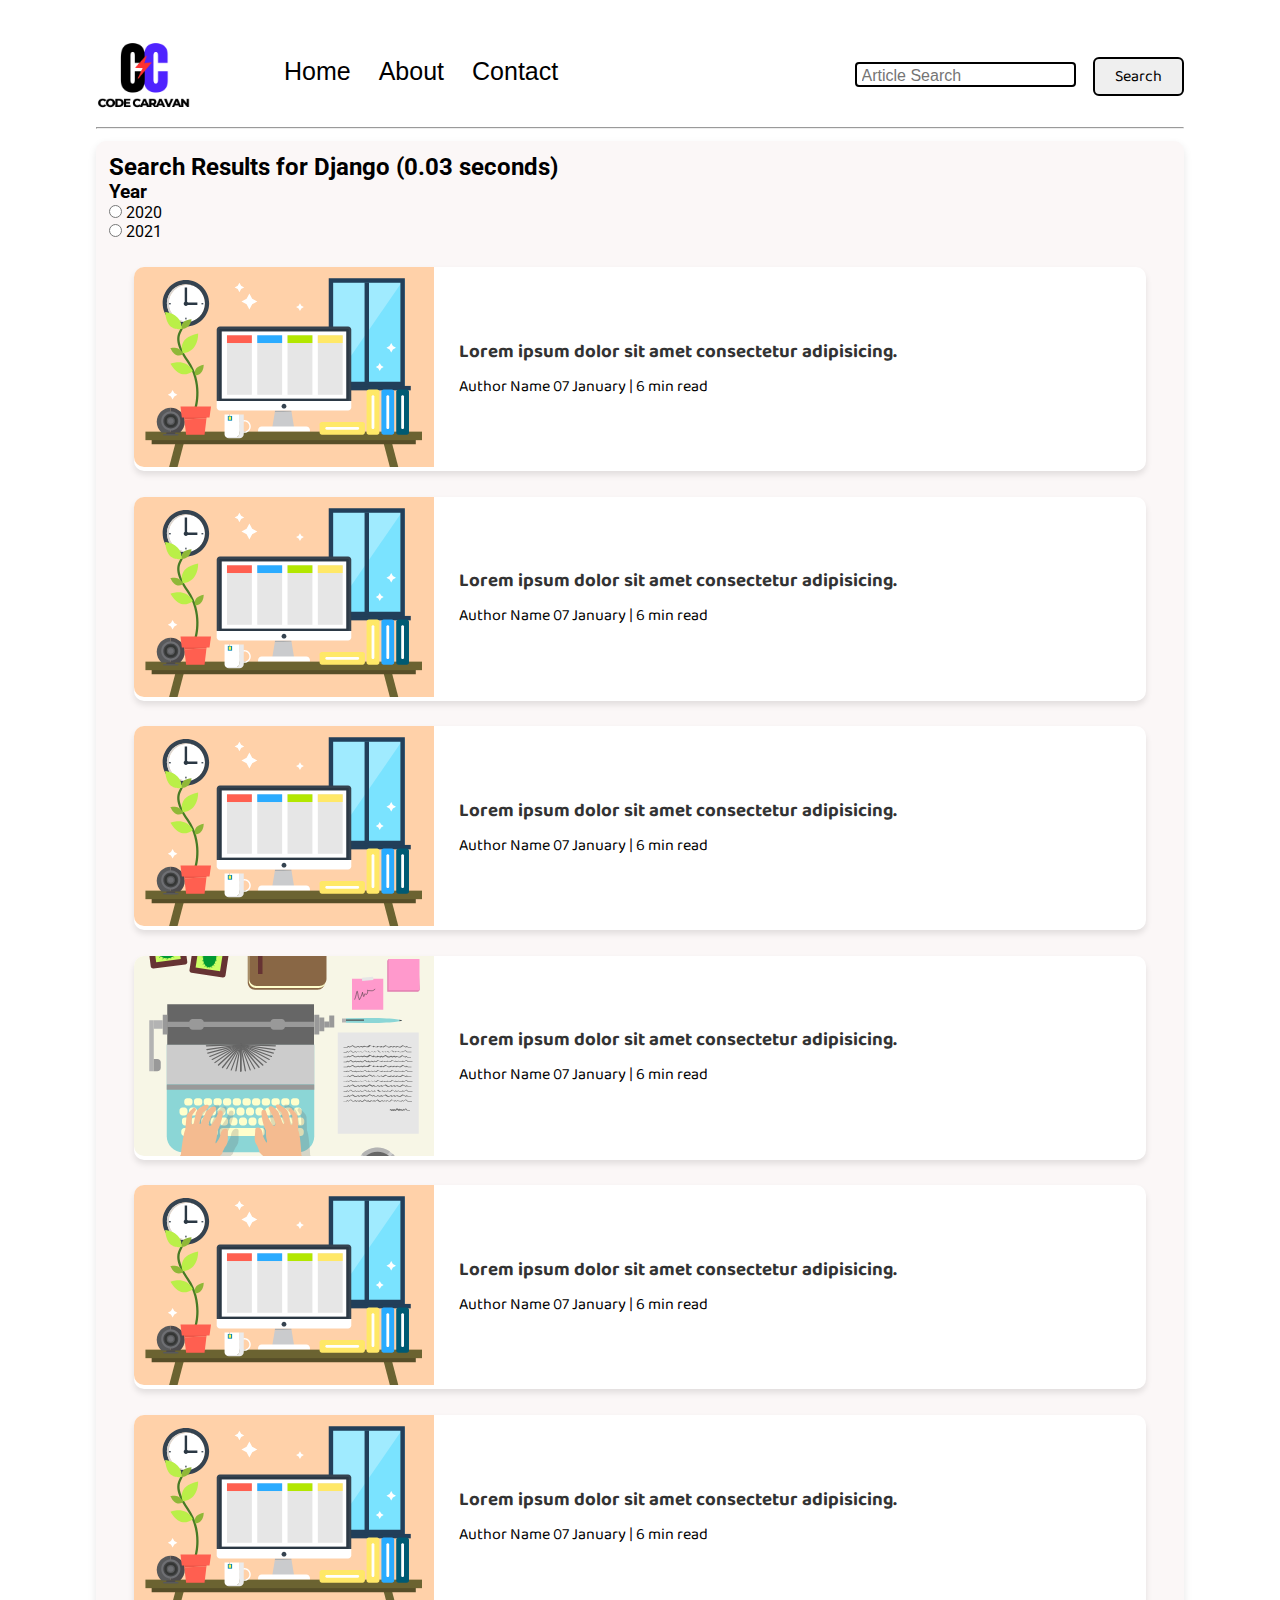
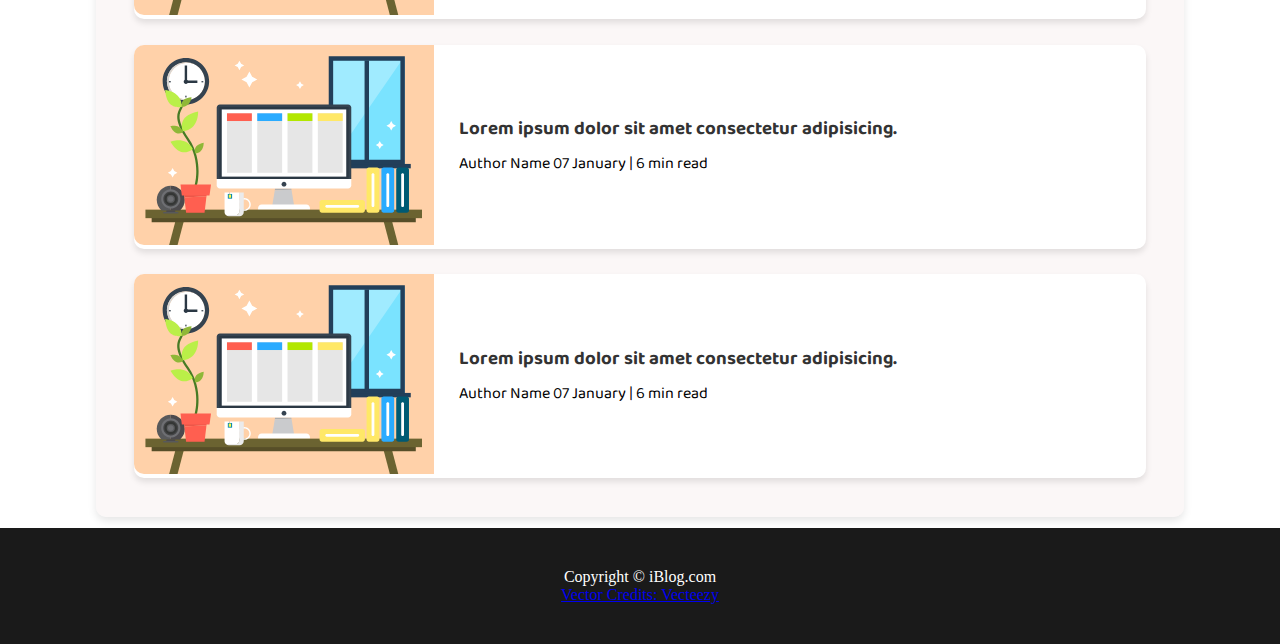
<file: search.html>
<!DOCTYPE html>
<html lang="en">
<head>
    <meta charset="UTF-8">
    <meta name="viewport" content="width=device-width, initial-scale=1.0">
    <link rel="stylesheet" href="css/utils.css">
    <link rel="stylesheet" href="css/style.css">
    <link rel="stylesheet" href="css/mobile.css">
    <title>iBlog - Heaven for bloggers</title>
</head>
<body>
    <nav class="navigation max-width-1 m-auto">
        <div class="nav-left">
            <a href="/">
                <span><img src="img/logo.png" width="94px" alt=""></span>
            </a>
            <ul>
                <li><a href="/">Home</a></li>
                <li><a href="#">About</a></li>
                <li><a href="/contact.html">Contact</a></li>
            </ul>
        </div>
        <div class="nav-right">
            <form action="/search.html" method="get">
                <input class="form-input" type="text" name="query" placeholder="Article Search">
                <button class="btn">Search</button>
            </form>

        </div>

    </nav>
 

    <div class="max-width-1 m-auto"><hr></div>
    <div class="home-articles max-width-1 m-auto font2">
        
        <h2>Search Results for Django (0.03 seconds)</h2>
        <div class="year-box adjust-year">
            <div>
                <h3>Year </h3>
            </div>
            <div>
                <input type="radio" name="year" id=""> 2020
            </div>
            <div>
                <input type="radio" name="year" id=""> 2021
            </div>
        </div>
        <div class="home-article">
            <div class="home-article-img">
                <img src="img/11.svg" alt="article">
            </div>
            <div class="home-article-content font1">
                <a href="/blogpost.html"><h3>Lorem ipsum dolor sit amet consectetur adipisicing.</h3></a>
                
                <span>Author Name</span>
                <span>07 January | 6 min read</span>
            </div>
        </div>
        <div class="home-article">
            <div class="home-article-img">
                <img src="img/11.svg" alt="article">
            </div>
            <div class="home-article-content font1">
                <a href="/blogpost.html"><h3>Lorem ipsum dolor sit amet consectetur adipisicing.</h3></a>
                
                <span>Author Name</span>
                <span>07 January | 6 min read</span>
            </div>
        </div>
        <div class="home-article">
            <div class="home-article-img">
                <img src="img/11.svg" alt="article">
            </div>
            <div class="home-article-content font1">
                <a href="/blogpost.html"><h3>Lorem ipsum dolor sit amet consectetur adipisicing.</h3></a>
                
                <span>Author Name</span>
                <span>07 January | 6 min read</span>
            </div>
        </div>
        <div class="home-article">
            <div class="home-article-img">
                <img src="img/home.svg" alt="article">
            </div>
            <div class="home-article-content font1">
                <a href="/blogpost.html"><h3>Lorem ipsum dolor sit amet consectetur adipisicing.</h3></a>
                
                <span>Author Name</span>
                <span>07 January | 6 min read</span>
            </div>
        </div>
        <div class="home-article">
            <div class="home-article-img">
                <img src="img/11.svg" alt="article">
            </div>
            <div class="home-article-content font1">
                <a href="/blogpost.html"><h3>Lorem ipsum dolor sit amet consectetur adipisicing.</h3></a>
                
                <span>Author Name</span>
                <span>07 January | 6 min read</span>
            </div>
        </div>
        <div class="home-article">
            <div class="home-article-img">
                <img src="img/11.svg" alt="article">
            </div>
            <div class="home-article-content font1">
                <a href="/blogpost.html"><h3>Lorem ipsum dolor sit amet consectetur adipisicing.</h3></a>
                
                <span>Author Name</span>
                <span>07 January | 6 min read</span>
            </div>
        </div>
        <div class="home-article">
            <div class="home-article-img">
                <img src="img/11.svg" alt="article">
            </div>
            <div class="home-article-content font1">
                <a href="/blogpost.html"><h3>Lorem ipsum dolor sit amet consectetur adipisicing.</h3></a>
                
                <span>Author Name</span>
                <span>07 January | 6 min read</span>
            </div>
        </div>
        <div class="home-article">
            <div class="home-article-img">
                <img src="img/11.svg" alt="article">
            </div>
            <div class="home-article-content font1">
                <a href="/blogpost.html"><h3>Lorem ipsum dolor sit amet consectetur adipisicing.</h3></a>
                
                <span>Author Name</span>
                <span>07 January | 6 min read</span>
            </div>
        </div>
         
    </div>

    <div class="footer">
        <p>Copyright &copy; iBlog.com </p>
         <a href="https://www.vecteezy.com/free-vector/typewriter">Vector Credits: Vecteezy</a> 
    </div>
</body>
</html>
</file>
<file: css/utils.css>
@import url("https://fonts.googleapis.com/css2?family=Roboto&display=swap");
@import url("https://fonts.googleapis.com/css2?family=Baloo+Bhaina+2:wght@500&display=swap");
:root { 
  --main-bg-color: #bd6418;
  --font1: "Baloo Bhaina 2", cursive;
  --font2: "Roboto", sans-serif;
}

.center{
  text-align: center
}

.font1 {
  font-family: var(--font1);
}
.font2 {
  font-family: var(--font2);
}

.max-width-1 {
  max-width: 85vw;
  margin: 1.3vh auto;
  padding: 0; 
}

.max-width-2 {
  max-width: 80vw;
}

.m-auto {
  margin: auto;
}

.mx-1{
  margin-left: 0.5vw;
  margin-right: 0.5vw;
}

.my-2{
  margin-top: 32px;
  margin-bottom: 32px;
}

.btn {
  padding: 0px 20px;
  padding-top: 3px;
  border: 2px solid black;
  border-radius: 6px;
  font-family: var(--font1);
  font-size: 16px;
  cursor: pointer;
  transition: all 0.3s ease-in-out;
}

.btn:hover {
  color: white;
  background: var(--main-bg-color);
}

.form-input {
  padding: 0px 5px;
  padding-top: 3px;
  font-size: 16px;
  border: 2px solid black;
  border-radius: 4px;
  margin: 0 13px;
  font-family: var(--font1);
}

.form-box input, textarea{
  width: 52vw;
  padding: 0px 6px;
  margin: 7px 0;
  font-size: 18px;
  font-family: var(--font1);
  border: 2px solid var(--main-bg-color);
    border-radius: 5px;
}
</file>
<file: css/style.css>
* {
  margin: 0;
  padding: 0;
  box-sizing: border-box;
}

body {
  /* background: #0a2a43; */
  overflow-x: hidden;
  /* min-height: 1500px; */
}

section {
  position: relative;
  width: 100%;
  height: 100vh;
  overflow: hidden;
  display: flex;
  justify-content: center;
  align-items: center;
}

section:before {
  content: '';
  position: absolute;
  bottom: 0;
  width: 100%;
  height: 100px;
  background: linear-gradient(to top, #0a2a43, transparent);
  z-index: 10000;
}

section::after {
  content: '';
  position: absolute;
  top: 0;
  left: 0;
  width: 100%;
  height: 100%;
  /* background:#0a2a43; */
  z-index: 10000;
  /* mix-blend-mode: color; */
}

section img {
  position: absolute;
  top: 0;
  left: 0;
  width: 100%;
  height: 100%;
  object-fit: cover;
  pointer-events: none;
}

#text {
  position: relative;
  color: #fff;
  font-size: 8em;
  z-index: 1;
  margin-left: 10vw;
  margin-top: 8vw;
  font-family: 'Pacifico', cursive;
  /* Use the 'Pacifico' font */
}

#road {
  z-index: 2;
}

.navigation {
  margin-top: 25px;
  font-family: 'Fjalla One', sans-serif;
  /* height: 74px;  */
  display: flex;
  justify-content: space-between;
  align-items: center;
  /* font-size: 60px; */
}

.nav-left {
  display: flex;
}

.nav-left span {
  font-size: 35px;
  padding-top: 10px;
}

.nav-left ul {
  display: flex;
  align-items: center;
  margin: 0 80px;
  font-size: 25px;
  padding-bottom: 10px;
}

.nav-left ul li {
  list-style: none;
  margin: 0 14px;
  font-family: 'Fjalla One', sans-serif;
  transition: all 0.3s ease-in-out;
}

.nav-left ul li a {
  text-decoration: none;
  color: black;
}

.nav-left ul li a:hover {
  color: var(--main-bg-color);
  font-weight: bolder;
}

.form-input {
  font-family: 'Fjalla One', sans-serif;
}

/* btn {
  font-family: 'Fjalla One', sans-serif;
} */

.content {
  z-index: 1;
  height: 100%;
  display: flex;
  margin-top: 32px;
  padding: 9px;
  position: relative;
}

.content::after {
  content: "";
  background-color: #151515;
  position: absolute;
  width: 100%;
  height: inherit;
  opacity: 0.15;
  border-radius: 12px;
}

.content-left {
  font-family: var(--font1);
  /* font-family: 'Barriecito'; */
  display: flex;
  flex-direction: column;
  align-items: center;
  justify-content: center;
  padding: 49px;
  z-index: 1;
}

.content-right {
  display: flex;
  align-items: center;
  justify-content: center;
}

.content-right img {
  height: 50vh;
  border: 2px solid black;
  border-radius: 200px;
  margin-left: 1.2vw;
  box-shadow: 0 2px 4px rgba(0, 0, 0, 0.1);
}


.p1 {
  font-size: 18px;
}


.Topic-font {
  font-size: 2.4vw;
  /* margin-top: 1vw;
  padding-bottom: none; */
}



.home-articles {
  padding: 1vw;
  background-color: rgba(248, 239, 239, 0.5);
  margin: 1.3vh auto;
  position: relative;
  border-radius: 10px;
  box-shadow: 0px 4px 8px rgba(0, 0, 0, 0.1);
}

.Topic-font {
  font-size: 2.9vw;
  font-family:'Fira Sans Condensed','Lilita One',sans-serif; 
}

.Topic-font2 {
  font-size: 2.5vw;
  font-family: 'Ysabeau SC', sans-serif;
  font-weight: 900; 
}

.home-article {
  display: flex;
  flex: 1;
  margin: 2vw;
  background-color: white;
  border-radius: 10px;
  box-shadow: 0px 4px 6px rgba(0, 0, 0, 0.1);
}

.home-article img {
  width: 300px;
  height: 200px;
  object-fit: cover;
  border-radius: 10px 0 0 10px;
  transition: transform 0.3s;
}

.home-article img:hover {
  transform: scale(1.10);
}

.home-article-content {
  align-self: center;
  padding: 25px;
}

.home-article-content a {
  text-decoration: none;
  color: #333;
  font-weight: bold;
}

.home-article-content a:hover {
  color: #fc8637;
}


.like-icon {
  font-size: 25px;
  cursor: pointer;
  /* margin-right: 15px; */
  color: #999;
  /* margin-bottom: 1vw; */
  /* Default color */
}

.liked .like-icon {
  color: orange;
  /* Color when liked */
}

.share-btn-container {
  display: flex;
  gap: 10px;
  margin-top: 15px;
  margin-left: 41vw;
}

.share-icon {
  font-size: 30px;
  color: #999;
  cursor: pointer;
  transition: color 0.3s;
}

.share-icon:hover {
  color: #007bff;
}


.author-info {
  display: flex;
  align-items: center;
  margin-top: 10px;
}

.author-image {
  width: 45px;
  height: 45px;
  border-radius: 50%;
  overflow: hidden;
  margin-right: 10px;
}

.author-image img {
  width: 100%;
  height: 100%;
  object-fit: cover;
}


.footer {
  background-color: #1a1a1a;
  color: #fff;
  text-align: center;
  padding: 40px 0;
}

.footer-content {
  display: flex;
  flex-direction: column;
  align-items: center;
  font-size: 18px;
}

.footer-content p {
  margin: 0;
  font-weight: 600;
}

.social-icons {
  margin-top: 20px;
}

.social-icon {
  font-size: 30px;
  color: #fff;
  margin: 0 20px;
  transition: color 0.3s;
}

.social-icon:hover {
  color: #00aced;
}

/* Adding hover animation to social icons */
.social-icons a {
  display: inline-block;
  position: relative;
  transition: transform 0.3s;
}

.social-icons a:hover {
  transform: translateY(-5px);
}

/* Making the social icons a bit larger on hover */
.social-icons a:hover .social-icon {
  font-size: 35px;
}


.github-button {
  display: flex;
  align-items: center;
  justify-content: center;
  padding: 15px 30px;
  background-color: #5f5f5f;
  color: white;
  text-decoration: none;
  /* border-radius: 25px; */
  font-size: 18px;
  font-weight: bold;
  transition: background-color 0.3s, transform 0.2s;
}

.github-button:hover {
  background-color: #1a1e21;
  transform: scale(1.05);
}

.github-logo {
  height: 24px;
  width: 24px;
  margin-right: 10px;
}
</file>
<file: css/mobile.css>
@media screen and (max-width: 1200px) {
  .navigation {
    width: 100%;
    flex-direction: column;
    margin-bottom: 23px;
  }

  .nav-left {
    flex-direction: column;
    text-align: center;
  }

  #text {
    font-size: 22vw;
    margin-top: 20vw;
    margin-left: 10vw;
  }


  .Topic-font2{
    font-size: 6vw;
  }

  .content-right {
    display: none;
  }

  .content {
    flex-direction: column;
  }

  .content-right {
    order: -1;
    margin-bottom: 20px;
  }

  .content-left p {
    /* text-align: center; */
    padding: 0px;
  }


  /* For both desktop and mobile styles */
  .content-right img {
    width: 90vw;
    border-radius: none;
    display: none;

  }

  .home-article {
    flex-direction: column;
  }

  .home-article-img {
    text-align: center;
  }

  .Topic-font {
    font-size: 7vw;
    line-height: 1.4;
  }

  .year-box {
    top: 25px;
    left: 60vw;
    font-size: 11px;
    display: flex;
  }

  .year-box div {
    padding: 0 3px;
    margin: 0;
  }

  .home-article img {
    width: 70vw;
  }

  .form-input {
    width: 50%;
  }

  .form-box input,
  textarea {
    width: 66vw;
  }

  .row {
    flex-direction: column;
  }

  .social {
    padding: 0;
  }

  .post-img {
    height: auto;
  }

  .adjust-year {
    position: static;
    height: auto;
    padding: 12px 0px;
    display: flex;
    justify-content: flex-end;
    width: 100%;
  }

  
.like-icon {
  font-size: 6vw; /* Adjust the icon size */
  cursor: pointer;
  color: #999; /* Default color */
  transition: color 0.3s;
}

.liked .like-icon {
  color: orange; /* Color when liked */
}

/* Adjust the share button container */
.share-btn-container {
  display: flex;
  gap: 2vw; /* Adjust the gap between icons */
  margin-top: 3vw; /* Adjust the top margin */
  justify-content: flex-end; /* Align icons to the right */
}

/* Customize the share icon */
.share-icon {
  font-size: 4vw; /* Adjust the icon size */
  color: #999;
  cursor: pointer;
  transition: color 0.3s;
}

.share-icon:hover {
  color: #007bff;
}

}
</file>
